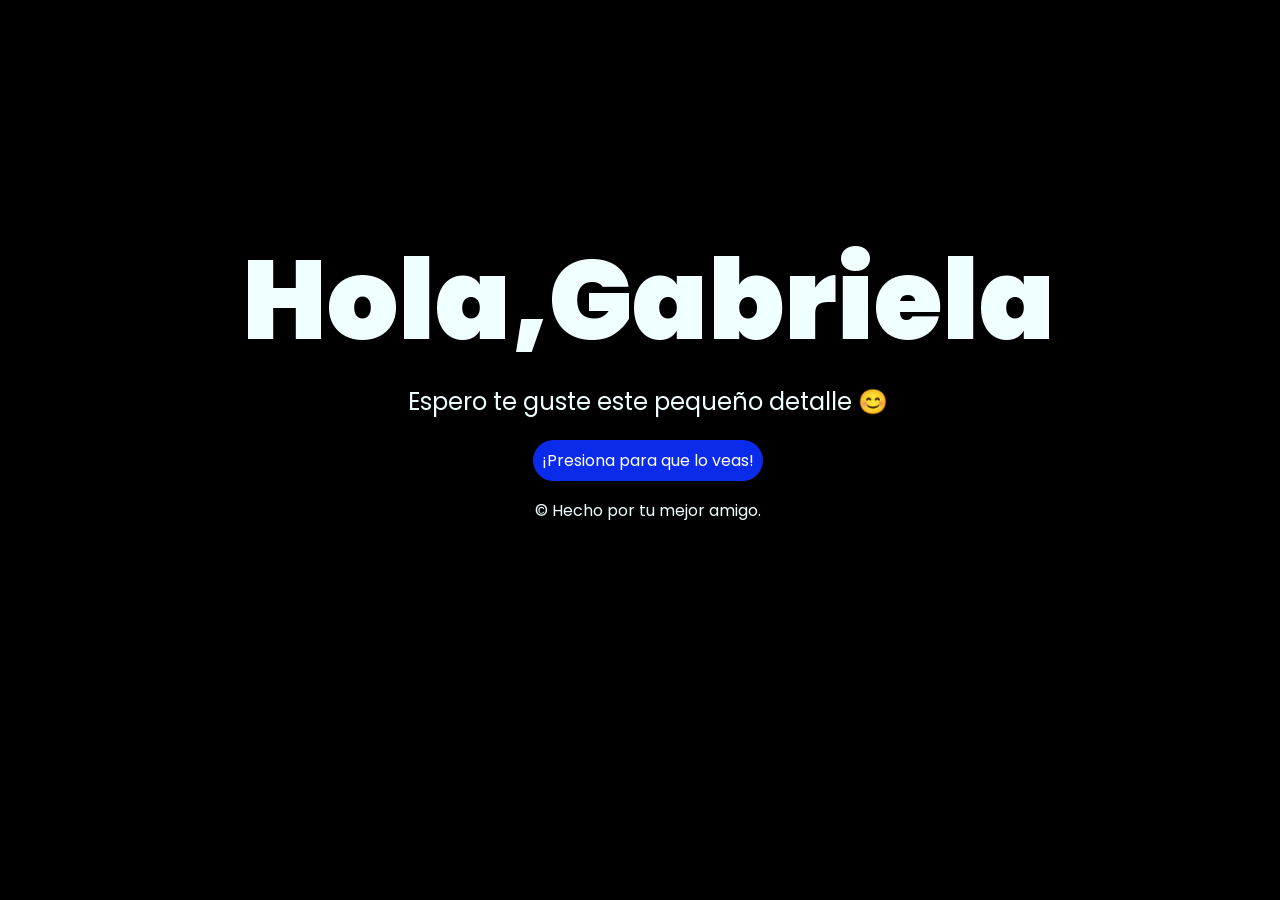
<file: index.html>
<!DOCTYPE html>
<html lang="es">

<head>
    <meta charset="UTF-8">
    <meta http-equiv="X-UA-Compatible" content="IE=edge">
    <meta name="viewport" content="width=device-width, initial-scale=1.0">
    <link rel="stylesheet" href="css/style.css">
    <link rel="icon" href="img/flowers.png" type="image/x-icon">
    <title>Flowers</title>
</head>

<body>
    <div class="greetings">
        <span>H</span>
        <span>o</span>
        <span>l</span>
        <span>a</span>
        <span>,</span>
        <span>G</span>
        <span>a</span>
        <span>b</span>
        <span>r</span>
        <span>i</span>
        <span>e</span>
        <span>l</span>
        <span>a</span>
    </div>
    <div class="description">
        <span>Espero te guste este pequeño detalle 😊</span>
    </div>
    <div class="button">
        <button class="botones">
            <a href="flower.html" style="color: #fff;">¡Presiona para que lo veas!</a>
        </button>
    </div>

    <!-- Créditos -->
    <div class="credits">
        <p>&copy; Hecho por tu mejor amigo.</p>
    </div>
</body>

</html>
</file>
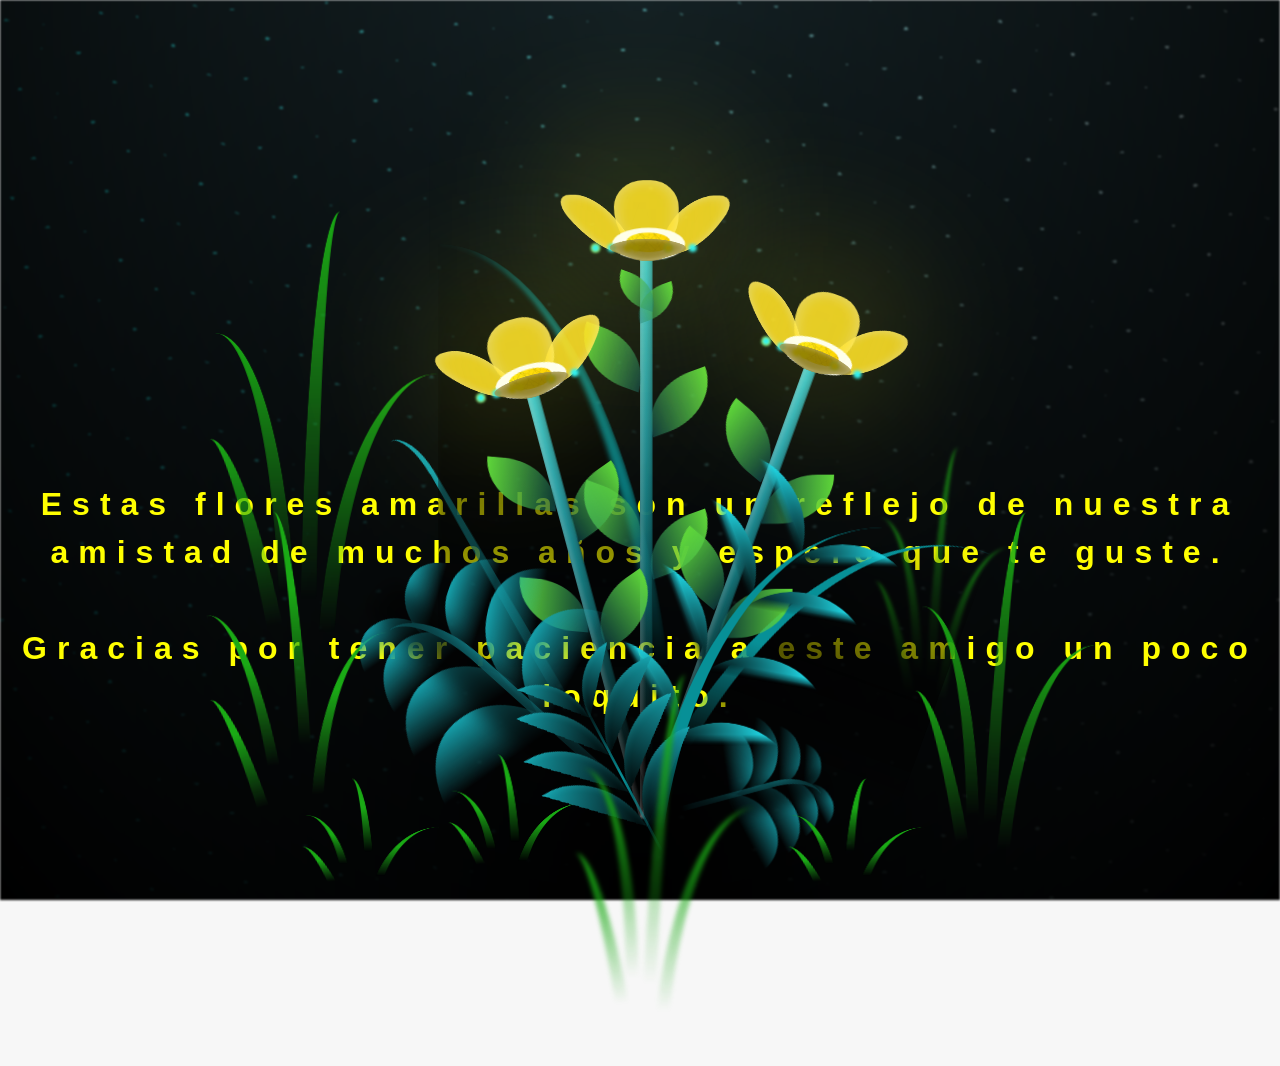
<file: flower.html>
<!DOCTYPE html>
<html lang="es">
  <head>
    <meta charset="UTF-8" />
    <meta http-equiv="X-UA-Compatible" content="IE=edge" />
    <meta name="viewport" content="width=device-width, initial-scale=1.0" />
    <link rel="stylesheet" href="css/main.css" />
    <link rel="icon" href="img/flowers.png" type="image/x-icon" />
    <title>Flower</title>
  </head>
  <body class="container">
    <audio src="sound/DEKKO - BFF (Official Video).mp3" autoplay></audio>
    <div id="lyrics">
    </div>
    
    <h1 class="titulo">Estas flores amarillas son un reflejo de nuestra amistad de muchos años y espero que te guste. <br> <br>
      Gracias por tener paciencia a este amigo un poco loquito.</h1>
    <div class="night"></div>
    <div class="flowers">
      <div class="flower flower--1">
        <div class="flower__leafs flower__leafs--1">
          <div class="flower__leaf flower__leaf--1"></div>
          <div class="flower__leaf flower__leaf--2"></div>
          <div class="flower__leaf flower__leaf--3"></div>
          <div class="flower__leaf flower__leaf--4"></div>
          <div class="flower__white-circle"></div>

          <div class="flower__light flower__light--1"></div>
          <div class="flower__light flower__light--2"></div>
          <div class="flower__light flower__light--3"></div>
          <div class="flower__light flower__light--4"></div>
          <div class="flower__light flower__light--5"></div>
          <div class="flower__light flower__light--6"></div>
          <div class="flower__light flower__light--7"></div>
          <div class="flower__light flower__light--8"></div>
        </div>
        <div class="flower__line">
          <div class="flower__line__leaf flower__line__leaf--1"></div>
          <div class="flower__line__leaf flower__line__leaf--2"></div>
          <div class="flower__line__leaf flower__line__leaf--3"></div>
          <div class="flower__line__leaf flower__line__leaf--4"></div>
          <div class="flower__line__leaf flower__line__leaf--5"></div>
          <div class="flower__line__leaf flower__line__leaf--6"></div>
        </div>
      </div>

      <div class="flower flower--2">
        <div class="flower__leafs flower__leafs--2">
          <div class="flower__leaf flower__leaf--1"></div>
          <div class="flower__leaf flower__leaf--2"></div>
          <div class="flower__leaf flower__leaf--3"></div>
          <div class="flower__leaf flower__leaf--4"></div>
          <div class="flower__white-circle"></div>

          <div class="flower__light flower__light--1"></div>
          <div class="flower__light flower__light--2"></div>
          <div class="flower__light flower__light--3"></div>
          <div class="flower__light flower__light--4"></div>
          <div class="flower__light flower__light--5"></div>
          <div class="flower__light flower__light--6"></div>
          <div class="flower__light flower__light--7"></div>
          <div class="flower__light flower__light--8"></div>
        </div>
        <div class="flower__line">
          <div class="flower__line__leaf flower__line__leaf--1"></div>
          <div class="flower__line__leaf flower__line__leaf--2"></div>
          <div class="flower__line__leaf flower__line__leaf--3"></div>
          <div class="flower__line__leaf flower__line__leaf--4"></div>
        </div>
      </div>

      <div class="flower flower--3">
        <div class="flower__leafs flower__leafs--3">
          <div class="flower__leaf flower__leaf--1"></div>
          <div class="flower__leaf flower__leaf--2"></div>
          <div class="flower__leaf flower__leaf--3"></div>
          <div class="flower__leaf flower__leaf--4"></div>
          <div class="flower__white-circle"></div>

          <div class="flower__light flower__light--1"></div>
          <div class="flower__light flower__light--2"></div>
          <div class="flower__light flower__light--3"></div>
          <div class="flower__light flower__light--4"></div>
          <div class="flower__light flower__light--5"></div>
          <div class="flower__light flower__light--6"></div>
          <div class="flower__light flower__light--7"></div>
          <div class="flower__light flower__light--8"></div>
        </div>
        <div class="flower__line">
          <div class="flower__line__leaf flower__line__leaf--1"></div>
          <div class="flower__line__leaf flower__line__leaf--2"></div>
          <div class="flower__line__leaf flower__line__leaf--3"></div>
          <div class="flower__line__leaf flower__line__leaf--4"></div>
        </div>
      </div>

      <div class="grow-ans" style="--d: 1.2s">
        <div class="flower__g-long">
          <div class="flower__g-long__top"></div>
          <div class="flower__g-long__bottom"></div>
        </div>
      </div>

      <div class="growing-grass">
        <div class="flower__grass flower__grass--1">
          <div class="flower__grass--top"></div>
          <div class="flower__grass--bottom"></div>
          <div class="flower__grass__leaf flower__grass__leaf--1"></div>
          <div class="flower__grass__leaf flower__grass__leaf--2"></div>
          <div class="flower__grass__leaf flower__grass__leaf--3"></div>
          <div class="flower__grass__leaf flower__grass__leaf--4"></div>
          <div class="flower__grass__leaf flower__grass__leaf--5"></div>
          <div class="flower__grass__leaf flower__grass__leaf--6"></div>
          <div class="flower__grass__leaf flower__grass__leaf--7"></div>
          <div class="flower__grass__leaf flower__grass__leaf--8"></div>
          <div class="flower__grass__overlay"></div>
        </div>
      </div>

      <div class="growing-grass">
        <div class="flower__grass flower__grass--2">
          <div class="flower__grass--top"></div>
          <div class="flower__grass--bottom"></div>
          <div class="flower__grass__leaf flower__grass__leaf--1"></div>
          <div class="flower__grass__leaf flower__grass__leaf--2"></div>
          <div class="flower__grass__leaf flower__grass__leaf--3"></div>
          <div class="flower__grass__leaf flower__grass__leaf--4"></div>
          <div class="flower__grass__leaf flower__grass__leaf--5"></div>
          <div class="flower__grass__leaf flower__grass__leaf--6"></div>
          <div class="flower__grass__leaf flower__grass__leaf--7"></div>
          <div class="flower__grass__leaf flower__grass__leaf--8"></div>
          <div class="flower__grass__overlay"></div>
        </div>
      </div>

      <div class="grow-ans" style="--d: 2.4s">
        <div class="flower__g-right flower__g-right--1">
          <div class="leaf"></div>
        </div>
      </div>

      <div class="grow-ans" style="--d: 2.8s">
        <div class="flower__g-right flower__g-right--2">
          <div class="leaf"></div>
        </div>
      </div>

      <div class="grow-ans" style="--d: 2.8s">
        <div class="flower__g-front">
          <div
            class="flower__g-front__leaf-wrapper flower__g-front__leaf-wrapper--1"
          >
            <div class="flower__g-front__leaf"></div>
          </div>
          <div
            class="flower__g-front__leaf-wrapper flower__g-front__leaf-wrapper--2"
          >
            <div class="flower__g-front__leaf"></div>
          </div>
          <div
            class="flower__g-front__leaf-wrapper flower__g-front__leaf-wrapper--3"
          >
            <div class="flower__g-front__leaf"></div>
          </div>
          <div
            class="flower__g-front__leaf-wrapper flower__g-front__leaf-wrapper--4"
          >
            <div class="flower__g-front__leaf"></div>
          </div>
          <div
            class="flower__g-front__leaf-wrapper flower__g-front__leaf-wrapper--5"
          >
            <div class="flower__g-front__leaf"></div>
          </div>
          <div
            class="flower__g-front__leaf-wrapper flower__g-front__leaf-wrapper--6"
          >
            <div class="flower__g-front__leaf"></div>
          </div>
          <div
            class="flower__g-front__leaf-wrapper flower__g-front__leaf-wrapper--7"
          >
            <div class="flower__g-front__leaf"></div>
          </div>
          <div
            class="flower__g-front__leaf-wrapper flower__g-front__leaf-wrapper--8"
          >
            <div class="flower__g-front__leaf"></div>
          </div>
          <div class="flower__g-front__line"></div>
        </div>
      </div>

      <div class="grow-ans" style="--d: 3.2s">
        <div class="flower__g-fr">
          <div class="leaf"></div>
          <div class="flower__g-fr__leaf flower__g-fr__leaf--1"></div>
          <div class="flower__g-fr__leaf flower__g-fr__leaf--2"></div>
          <div class="flower__g-fr__leaf flower__g-fr__leaf--3"></div>
          <div class="flower__g-fr__leaf flower__g-fr__leaf--4"></div>
          <div class="flower__g-fr__leaf flower__g-fr__leaf--5"></div>
          <div class="flower__g-fr__leaf flower__g-fr__leaf--6"></div>
          <div class="flower__g-fr__leaf flower__g-fr__leaf--7"></div>
          <div class="flower__g-fr__leaf flower__g-fr__leaf--8"></div>
        </div>
      </div>

      <div class="long-g long-g--0">
        <div class="grow-ans" style="--d: 3s">
          <div class="leaf leaf--0"></div>
        </div>
        <div class="grow-ans" style="--d: 2.2s">
          <div class="leaf leaf--1"></div>
        </div>
        <div class="grow-ans" style="--d: 3.4s">
          <div class="leaf leaf--2"></div>
        </div>
        <div class="grow-ans" style="--d: 3.6s">
          <div class="leaf leaf--3"></div>
        </div>
      </div>

      <div class="long-g long-g--1">
        <div class="grow-ans" style="--d: 3.6s">
          <div class="leaf leaf--0"></div>
        </div>
        <div class="grow-ans" style="--d: 3.8s">
          <div class="leaf leaf--1"></div>
        </div>
        <div class="grow-ans" style="--d: 4s">
          <div class="leaf leaf--2"></div>
        </div>
        <div class="grow-ans" style="--d: 4.2s">
          <div class="leaf leaf--3"></div>
        </div>
      </div>

      <div class="long-g long-g--2">
        <div class="grow-ans" style="--d: 4s">
          <div class="leaf leaf--0"></div>
        </div>
        <div class="grow-ans" style="--d: 4.2s">
          <div class="leaf leaf--1"></div>
        </div>
        <div class="grow-ans" style="--d: 4.4s">
          <div class="leaf leaf--2"></div>
        </div>
        <div class="grow-ans" style="--d: 4.6s">
          <div class="leaf leaf--3"></div>
        </div>
      </div>

      <div class="long-g long-g--3">
        <div class="grow-ans" style="--d: 4s">
          <div class="leaf leaf--0"></div>
        </div>
        <div class="grow-ans" style="--d: 4.2s">
          <div class="leaf leaf--1"></div>
        </div>
        <div class="grow-ans" style="--d: 3s">
          <div class="leaf leaf--2"></div>
        </div>
        <div class="grow-ans" style="--d: 3.6s">
          <div class="leaf leaf--3"></div>
        </div>
      </div>

      <div class="long-g long-g--4">
        <div class="grow-ans" style="--d: 4s">
          <div class="leaf leaf--0"></div>
        </div>
        <div class="grow-ans" style="--d: 4.2s">
          <div class="leaf leaf--1"></div>
        </div>
        <div class="grow-ans" style="--d: 3s">
          <div class="leaf leaf--2"></div>
        </div>
        <div class="grow-ans" style="--d: 3.6s">
          <div class="leaf leaf--3"></div>
        </div>
      </div>

      <div class="long-g long-g--5">
        <div class="grow-ans" style="--d: 4s">
          <div class="leaf leaf--0"></div>
        </div>
        <div class="grow-ans" style="--d: 4.2s">
          <div class="leaf leaf--1"></div>
        </div>
        <div class="grow-ans" style="--d: 3s">
          <div class="leaf leaf--2"></div>
        </div>
        <div class="grow-ans" style="--d: 3.6s">
          <div class="leaf leaf--3"></div>
        </div>
      </div>

      <div class="long-g long-g--6">
        <div class="grow-ans" style="--d: 4.2s">
          <div class="leaf leaf--0"></div>
        </div>
        <div class="grow-ans" style="--d: 4.4s">
          <div class="leaf leaf--1"></div>
        </div>
        <div class="grow-ans" style="--d: 4.6s">
          <div class="leaf leaf--2"></div>
        </div>
        <div class="grow-ans" style="--d: 4.8s">
          <div class="leaf leaf--3"></div>
        </div>
      </div>

      <div class="long-g long-g--7">
        <div class="grow-ans" style="--d: 3s">
          <div class="leaf leaf--0"></div>
        </div>
        <div class="grow-ans" style="--d: 3.2s">
          <div class="leaf leaf--1"></div>
        </div>
        <div class="grow-ans" style="--d: 3.5s">
          <div class="leaf leaf--2"></div>
        </div>
        <div class="grow-ans" style="--d: 3.6s">
          <div class="leaf leaf--3"></div>
        </div>
      </div>
    </div>
    <script src="anim.js"></script>
    <script src="main.js"></script>
    
  </body>
</html>
</file>
<file: css/style.css>
@import url('https://fonts.googleapis.com/css2?family=Poppins:ital,wght@0,500;1,900&display=swap');
*{
    font-family: 'Poppins',cursive;
}
body{
    color: azure;
    width: 100%;
    height: 82vh;
    display: flex;
    flex-direction: column;
    align-items: center;
    justify-content: center;
    background-color: black;
    /* padding-top: -30; */
}

.botones{
    padding: 9px;
    border-radius: 80px;
    background-color: transparent;
    border: none;
}

.botones a{
    background-color: #0a2be9;
    padding: 9px;
    border-radius: 80px;
    -webkit-border-radius: 80px;
    -moz-border-radius: 80px;
    -ms-border-radius: 80px;
    -o-border-radius: 80px;

}

.botones a:focus{
    background-color: rgb(50, 194, 194);
}

.greetings {
    font-size: 7rem;
    font-weight: 900;
    display: flex;
}

.greetings > span {
    animation: glow 2.5s ease-in-out infinite;
    display: inline-block;
}

@keyframes glow {
    0%, 100% {
        color: #fff;
        text-shadow: 0 0 12px #39c6d6, 0 0 50px #39c6d6, 0 0 100px #39c6d6;
    }
    10%, 90% {
        color: #111;
        text-shadow: none;
    }
}

/* Aplicar retrasos de animación a cada letra */
.greetings > span:nth-child(1) {
    animation-delay: 0s;
}
.greetings > span:nth-child(2) {
    animation-delay: 0.2s;
}
.greetings > span:nth-child(3) {
    animation-delay: 0.4s;
}
.greetings > span:nth-child(4) {
    animation-delay: 0.6s;
}
.greetings > span:nth-child(5) {
    animation-delay: 0.8s;
}
.greetings > span:nth-child(6) {
    animation-delay: 1s;
}
.greetings > span:nth-child(7) {
    animation-delay: 1.2s;
}
.greetings > span:nth-child(8) {
    animation-delay: 1.4s;
}
.greetings > span:nth-child(9) {
    animation-delay: 1.6s;
}
.greetings > span:nth-child(10) {
    animation-delay: 1.8s;
}
.greetings > span:nth-child(11) {
    animation-delay: 2s;
}
.greetings > span:nth-child(12) {
    animation-delay: 2.2s;
}
.greetings > span:nth-child(13) {
    animation-delay: 2.4s;
}
.greetings > span:nth-child(14) {
    animation-delay: 2.6s;
}
.greetings > span:nth-child(15) {
    animation-delay: 2.8s;
}

.description{
    font-size: 1.5rem;
    margin-bottom: 20px;
}

.button a{
    text-decoration: none;
    font-size: 1rem;
    color: #111;
}

@media screen and (max-width:574px){
    .greetings{
        display: block;
        font-size: 4rem;
        font-weight: 800;
        text-align: center;
    }
    .description{
        font-size: 2rem;
    }
    
    .button a{
        font-size: 1rem;
    }
}
</file>
<file: css/main.css>
*,
*::after,
*::before {
  padding: 0;
  margin: 0;
  box-sizing: border-box;
}

:root {
  --dark-color: #000;
}

body {
  display: flex;
  align-items: flex-end;
  justify-content: center;
  min-height: 100vh;
  background-color: var(--dark-color);
  overflow: hidden;
  perspective: 1000px;
}

#lyrics {
  font-size: 28px;
  font-family: "Franklin Gothic Medium", "Arial Narrow", Arial, sans-serif;
  color: white;
  position: absolute;
  margin-bottom: 20%;
  z-index: 1;
  font-weight: bold;
  letter-spacing: 4px;
}
@media only screen and (max-width: 600px) {
  /* Estilos específicos para dispositivos con un ancho máximo de 600px */
  #lyrics {
      font-size: 14px; /* Reduce el tamaño del texto para dispositivos más pequeños */
      margin-bottom: 530px;
      letter-spacing: 3px;
  }

}
.titulo {
  margin-bottom: 180px;
  font-family: "Arial Narrow", Arial, sans-serif;
  color: yellow;
  position: absolute;
  font-weight: bold;
  letter-spacing: 10px;
  opacity: 0;
  animation: fadeIn 3s ease-in-out forwards;
  text-align: center;
}
@keyframes fadeIn {
  from {
    opacity: 0;
  }
  to {
    opacity: 1;
  }
}

.night {
  z-index: -1;
  position: absolute;
  left: 50%;
  top: 0;
  transform: translateX(-50%);
  width: 100%;
  height: 100%;
  filter: blur(0.1vmin);
  background-image: radial-gradient(
      ellipse at top,
      transparent 0%,
      var(--dark-color)
    ),
    radial-gradient(
      ellipse at bottom,
      var(--dark-color),
      rgba(145, 233, 255, 0.2)
    ),
    repeating-linear-gradient(
      220deg,
      rgb(0, 0, 0) 0px,
      rgb(0, 0, 0) 19px,
      transparent 19px,
      transparent 22px
    ),
    repeating-linear-gradient(
      189deg,
      rgb(0, 0, 0) 0px,
      rgb(0, 0, 0) 19px,
      transparent 19px,
      transparent 22px
    ),
    repeating-linear-gradient(
      148deg,
      rgb(0, 0, 0) 0px,
      rgb(0, 0, 0) 19px,
      transparent 19px,
      transparent 22px
    ),
    linear-gradient(90deg, rgb(0, 255, 250), rgb(240, 240, 240));
}

.flowers {
  position: relative;
  transform: scale(0.9);
  /*margin-bottom: 100px;
  */
}

@media only screen and (max-width: 600px) {
  /* Estilos específicos para dispositivos con un ancho máximo de 600px */
.flowers {
      font-size: 14px;
      margin-bottom: 35%;
      letter-spacing: 3px;
      transform: scale(1.0);
}

}

.flower {
  position: absolute;
  bottom: 10vmin;
  transform-origin: bottom center;
  z-index: 10;
  --fl-speed: 0.8s;
}
.flower--1 {
  -webkit-animation: moving-flower-1 4s linear infinite;
  animation: moving-flower-1 4s linear infinite;
}
.flower--1 .flower__line {
  height: 70vmin;
  -webkit-animation-delay: 0.3s;
  animation-delay: 0.3s;
}
.flower--1 .flower__line__leaf--1 {
  -webkit-animation: blooming-leaf-right var(--fl-speed) 1.6s backwards;
  animation: blooming-leaf-right var(--fl-speed) 1.6s backwards;
}
.flower--1 .flower__line__leaf--2 {
  -webkit-animation: blooming-leaf-right var(--fl-speed) 1.4s backwards;
  animation: blooming-leaf-right var(--fl-speed) 1.4s backwards;
}
.flower--1 .flower__line__leaf--3 {
  -webkit-animation: blooming-leaf-left var(--fl-speed) 1.2s backwards;
  animation: blooming-leaf-left var(--fl-speed) 1.2s backwards;
}
.flower--1 .flower__line__leaf--4 {
  -webkit-animation: blooming-leaf-left var(--fl-speed) 1s backwards;
  animation: blooming-leaf-left var(--fl-speed) 1s backwards;
}
.flower--1 .flower__line__leaf--5 {
  -webkit-animation: blooming-leaf-right var(--fl-speed) 1.8s backwards;
  animation: blooming-leaf-right var(--fl-speed) 1.8s backwards;
}
.flower--1 .flower__line__leaf--6 {
  -webkit-animation: blooming-leaf-left var(--fl-speed) 2s backwards;
  animation: blooming-leaf-left var(--fl-speed) 2s backwards;
}
.flower--2 {
  left: 50%;
  transform: rotate(20deg);
  -webkit-animation: moving-flower-2 4s linear infinite;
  animation: moving-flower-2 4s linear infinite;
}
.flower--2 .flower__line {
  height: 60vmin;
  -webkit-animation-delay: 0.6s;
  animation-delay: 0.6s;
}
.flower--2 .flower__line__leaf--1 {
  -webkit-animation: blooming-leaf-right var(--fl-speed) 1.9s backwards;
  animation: blooming-leaf-right var(--fl-speed) 1.9s backwards;
}
.flower--2 .flower__line__leaf--2 {
  -webkit-animation: blooming-leaf-right var(--fl-speed) 1.7s backwards;
  animation: blooming-leaf-right var(--fl-speed) 1.7s backwards;
}
.flower--2 .flower__line__leaf--3 {
  -webkit-animation: blooming-leaf-left var(--fl-speed) 1.5s backwards;
  animation: blooming-leaf-left var(--fl-speed) 1.5s backwards;
}
.flower--2 .flower__line__leaf--4 {
  -webkit-animation: blooming-leaf-left var(--fl-speed) 1.3s backwards;
  animation: blooming-leaf-left var(--fl-speed) 1.3s backwards;
}
.flower--3 {
  left: 50%;
  transform: rotate(-15deg);
  -webkit-animation: moving-flower-3 4s linear infinite;
  animation: moving-flower-3 4s linear infinite;
}
.flower--3 .flower__line {
  -webkit-animation-delay: 0.9s;
  animation-delay: 0.9s;
}
.flower--3 .flower__line__leaf--1 {
  -webkit-animation: blooming-leaf-right var(--fl-speed) 2.5s backwards;
  animation: blooming-leaf-right var(--fl-speed) 2.5s backwards;
}
.flower--3 .flower__line__leaf--2 {
  -webkit-animation: blooming-leaf-right var(--fl-speed) 2.3s backwards;
  animation: blooming-leaf-right var(--fl-speed) 2.3s backwards;
}
.flower--3 .flower__line__leaf--3 {
  -webkit-animation: blooming-leaf-left var(--fl-speed) 2.1s backwards;
  animation: blooming-leaf-left var(--fl-speed) 2.1s backwards;
}
.flower--3 .flower__line__leaf--4 {
  -webkit-animation: blooming-leaf-left var(--fl-speed) 1.9s backwards;
  animation: blooming-leaf-left var(--fl-speed) 1.9s backwards;
}
.flower__leafs {
  position: relative;
  -webkit-animation: blooming-flower 2s backwards;
  animation: blooming-flower 2s backwards;
}
.flower__leafs--1 {
  -webkit-animation-delay: 1.1s;
  animation-delay: 1.1s;
}
.flower__leafs--2 {
  -webkit-animation-delay: 1.4s;
  animation-delay: 1.4s;
}
.flower__leafs--3 {
  -webkit-animation-delay: 1.7s;
  animation-delay: 1.7s;
}
.flower__leafs::after {
  content: "";
  position: absolute;
  left: 0;
  top: 0;
  transform: translate(-50%, -100%);
  width: 8vmin;
  height: 8vmin;
  background-color: #f9fd25;
  /* background-color: #fd2525; */
  filter: blur(10vmin);
}
.flower__leaf {
  position: absolute;
  bottom: 0;
  left: 50%;
  width: 8vmin;
  height: 11vmin;
  border-radius: 51% 49% 47% 53%/44% 45% 55% 69%;
  background-color: #253bfd;
  background-color: #fddd25;
  transform-origin: bottom center;
  opacity: 0.9;
  box-shadow: inset 0 0 2vmin rgba(255, 255, 255, 0.5);
}
.flower__leaf--1 {
  transform: translate(-10%, 1%) rotateY(40deg) rotateX(-50deg);
}
.flower__leaf--2 {
  transform: translate(-50%, -4%) rotateX(40deg);
}
.flower__leaf--3 {
  transform: translate(-90%, 0%) rotateY(45deg) rotateX(50deg);
}
.flower__leaf--4 {
  width: 8vmin;
  height: 8vmin;
  transform-origin: bottom left;
  border-radius: 4vmin 10vmin 4vmin 4vmin;
  transform: translate(0%, 18%) rotateX(70deg) rotate(-43deg);
  background-color: #7c6901;
  z-index: 1;
  opacity: 0.8;
}
.flower__white-circle {
  position: absolute;
  left: -3.5vmin;
  top: -3vmin;
  width: 9vmin;
  height: 4vmin;
  border-radius: 50%;
  background-color: #fff;
}
.flower__white-circle::after {
  content: "";
  position: absolute;
  left: 50%;
  top: 45%;
  transform: translate(-50%, -50%);
  width: 60%;
  height: 60%;
  border-radius: inherit;
  background-image: repeating-linear-gradient(
      135deg,
      rgba(0, 0, 0, 0.03) 0px,
      rgba(0, 0, 0, 0.03) 1px,
      transparent 1px,
      transparent 12px
    ),
    repeating-linear-gradient(
      45deg,
      rgba(0, 0, 0, 0.03) 0px,
      rgba(0, 0, 0, 0.03) 1px,
      transparent 1px,
      transparent 12px
    ),
    repeating-linear-gradient(
      67.5deg,
      rgba(0, 0, 0, 0.03) 0px,
      rgba(0, 0, 0, 0.03) 1px,
      transparent 1px,
      transparent 12px
    ),
    repeating-linear-gradient(
      135deg,
      rgba(0, 0, 0, 0.03) 0px,
      rgba(0, 0, 0, 0.03) 1px,
      transparent 1px,
      transparent 12px
    ),
    repeating-linear-gradient(
      45deg,
      rgba(0, 0, 0, 0.03) 0px,
      rgba(0, 0, 0, 0.03) 1px,
      transparent 1px,
      transparent 12px
    ),
    repeating-linear-gradient(
      112.5deg,
      rgba(0, 0, 0, 0.03) 0px,
      rgba(0, 0, 0, 0.03) 1px,
      transparent 1px,
      transparent 12px
    ),
    repeating-linear-gradient(
      112.5deg,
      rgba(0, 0, 0, 0.03) 0px,
      rgba(0, 0, 0, 0.03) 1px,
      transparent 1px,
      transparent 12px
    ),
    repeating-linear-gradient(
      45deg,
      rgba(0, 0, 0, 0.03) 0px,
      rgba(0, 0, 0, 0.03) 1px,
      transparent 1px,
      transparent 12px
    ),
    repeating-linear-gradient(
      22.5deg,
      rgba(0, 0, 0, 0.03) 0px,
      rgba(0, 0, 0, 0.03) 1px,
      transparent 1px,
      transparent 12px
    ),
    repeating-linear-gradient(
      45deg,
      rgba(0, 0, 0, 0.03) 0px,
      rgba(0, 0, 0, 0.03) 1px,
      transparent 1px,
      transparent 12px
    ),
    repeating-linear-gradient(
      22.5deg,
      rgba(0, 0, 0, 0.03) 0px,
      rgba(0, 0, 0, 0.03) 1px,
      transparent 1px,
      transparent 12px
    ),
    repeating-linear-gradient(
      135deg,
      rgba(0, 0, 0, 0.03) 0px,
      rgba(0, 0, 0, 0.03) 1px,
      transparent 1px,
      transparent 12px
    ),
    repeating-linear-gradient(
      157.5deg,
      rgba(0, 0, 0, 0.03) 0px,
      rgba(0, 0, 0, 0.03) 1px,
      transparent 1px,
      transparent 12px
    ),
    repeating-linear-gradient(
      67.5deg,
      rgba(0, 0, 0, 0.03) 0px,
      rgba(0, 0, 0, 0.03) 1px,
      transparent 1px,
      transparent 12px
    ),
    repeating-linear-gradient(
      67.5deg,
      rgba(0, 0, 0, 0.03) 0px,
      rgba(0, 0, 0, 0.03) 1px,
      transparent 1px,
      transparent 12px
    ),
    linear-gradient(90deg, rgb(255, 235, 18), rgb(255, 206, 0));
}
.flower__line {
  height: 55vmin;
  width: 1.5vmin;
  background-image: linear-gradient(
      to left,
      rgba(0, 0, 0, 0.2),
      transparent,
      rgba(255, 255, 255, 0.2)
    ),
    linear-gradient(to top, transparent 10%, #14757a, #39c6d6);
  box-shadow: inset 0 0 2px rgba(0, 0, 0, 0.5);
  -webkit-animation: grow-flower-tree 4s backwards;
  animation: grow-flower-tree 4s backwards;
}
.flower__line__leaf {
  --w: 7vmin;
  --h: calc(var(--w) + 2vmin);
  position: absolute;
  top: 20%;
  left: 90%;
  width: var(--w);
  height: var(--h);
  border-top-right-radius: var(--h);
  border-bottom-left-radius: var(--h);
  background-image: linear-gradient(to top, rgba(20, 117, 122, 0.4), #5ed639);
}
.flower__line__leaf--1 {
  transform: rotate(70deg) rotateY(30deg);
}
.flower__line__leaf--2 {
  top: 45%;
  transform: rotate(70deg) rotateY(30deg);
}
.flower__line__leaf--3,
.flower__line__leaf--4,
.flower__line__leaf--6 {
  border-top-right-radius: 0;
  border-bottom-left-radius: 0;
  border-top-left-radius: var(--h);
  border-bottom-right-radius: var(--h);
  left: -460%;
  top: 12%;
  transform: rotate(-70deg) rotateY(30deg);
}
.flower__line__leaf--4 {
  top: 40%;
}
.flower__line__leaf--5 {
  top: 0;
  transform-origin: left;
  transform: rotate(70deg) rotateY(30deg) scale(0.6);
}
.flower__line__leaf--6 {
  top: -2%;
  left: -450%;
  transform-origin: right;
  transform: rotate(-70deg) rotateY(30deg) scale(0.6);
}
.flower__light {
  position: absolute;
  bottom: 0vmin;
  width: 1vmin;
  height: 1vmin;
  background-color: rgb(255, 251, 0);
  border-radius: 50%;
  filter: blur(0.2vmin);
  -webkit-animation: light-ans 4s linear infinite backwards;
  animation: light-ans 4s linear infinite backwards;
}
.flower__light:nth-child(odd) {
  background-color: #23f0ff;
}
.flower__light--1 {
  left: -2vmin;
  -webkit-animation-delay: 1s;
  animation-delay: 1s;
}
.flower__light--2 {
  left: 3vmin;
  -webkit-animation-delay: 0.5s;
  animation-delay: 0.5s;
}
.flower__light--3 {
  left: -6vmin;
  -webkit-animation-delay: 0.3s;
  animation-delay: 0.3s;
}
.flower__light--4 {
  left: 6vmin;
  -webkit-animation-delay: 0.9s;
  animation-delay: 0.9s;
}
.flower__light--5 {
  left: -1vmin;
  -webkit-animation-delay: 1.5s;
  animation-delay: 1.5s;
}
.flower__light--6 {
  left: -4vmin;
  -webkit-animation-delay: 3s;
  animation-delay: 3s;
}
.flower__light--7 {
  left: 3vmin;
  -webkit-animation-delay: 2s;
  animation-delay: 2s;
}
.flower__light--8 {
  left: -6vmin;
  -webkit-animation-delay: 3.5s;
  animation-delay: 3.5s;
}
.flower__grass {
  --c: #159faa;
  --line-w: 1.5vmin;
  position: absolute;
  bottom: 12vmin;
  left: -7vmin;
  display: flex;
  flex-direction: column;
  align-items: flex-end;
  z-index: 20;
  transform-origin: bottom center;
  transform: rotate(-48deg) rotateY(40deg);
}
.flower__grass--1 {
  -webkit-animation: moving-grass 2s linear infinite;
  animation: moving-grass 2s linear infinite;
}
.flower__grass--2 {
  left: 2vmin;
  bottom: 10vmin;
  transform: scale(0.5) rotate(75deg) rotateX(10deg) rotateY(-200deg);
  opacity: 0.8;
  z-index: 0;
  -webkit-animation: moving-grass--2 1.5s linear infinite;
  animation: moving-grass--2 1.5s linear infinite;
}
.flower__grass--top {
  width: 7vmin;
  height: 10vmin;
  border-top-right-radius: 100%;
  border-right: var(--line-w) solid var(--c);
  transform-origin: bottom center;
  transform: rotate(-2deg);
}
.flower__grass--bottom {
  margin-top: -2px;
  width: var(--line-w);
  height: 25vmin;
  background-image: linear-gradient(to top, transparent, var(--c));
}
.flower__grass__leaf {
  --size: 10vmin;
  position: absolute;
  width: calc(var(--size) * 2.1);
  height: var(--size);
  border-top-left-radius: var(--size);
  border-top-right-radius: var(--size);
  background-image: linear-gradient(
    to top,
    transparent,
    transparent 30%,
    var(--c)
  );
  z-index: 100;
}
.flower__grass__leaf--1 {
  top: -6%;
  left: 30%;
  --size: 6vmin;
  transform: rotate(-20deg);
  -webkit-animation: growing-grass-ans--1 2s 2.6s backwards;
  animation: growing-grass-ans--1 2s 2.6s backwards;
}
@-webkit-keyframes growing-grass-ans--1 {
  0% {
    transform-origin: bottom left;
    transform: rotate(-20deg) scale(0);
  }
}
@keyframes growing-grass-ans--1 {
  0% {
    transform-origin: bottom left;
    transform: rotate(-20deg) scale(0);
  }
}
.flower__grass__leaf--2 {
  top: -5%;
  left: -110%;
  --size: 6vmin;
  transform: rotate(10deg);
  -webkit-animation: growing-grass-ans--2 2s 2.4s linear backwards;
  animation: growing-grass-ans--2 2s 2.4s linear backwards;
}
@-webkit-keyframes growing-grass-ans--2 {
  0% {
    transform-origin: bottom right;
    transform: rotate(10deg) scale(0);
  }
}
@keyframes growing-grass-ans--2 {
  0% {
    transform-origin: bottom right;
    transform: rotate(10deg) scale(0);
  }
}
.flower__grass__leaf--3 {
  top: 5%;
  left: 60%;
  --size: 8vmin;
  transform: rotate(-18deg) rotateX(-20deg);
  -webkit-animation: growing-grass-ans--3 2s 2.2s linear backwards;
  animation: growing-grass-ans--3 2s 2.2s linear backwards;
}
@-webkit-keyframes growing-grass-ans--3 {
  0% {
    transform-origin: bottom left;
    transform: rotate(-18deg) rotateX(-20deg) scale(0);
  }
}
@keyframes growing-grass-ans--3 {
  0% {
    transform-origin: bottom left;
    transform: rotate(-18deg) rotateX(-20deg) scale(0);
  }
}
.flower__grass__leaf--4 {
  top: 6%;
  left: -135%;
  --size: 8vmin;
  transform: rotate(2deg);
  -webkit-animation: growing-grass-ans--4 2s 2s linear backwards;
  animation: growing-grass-ans--4 2s 2s linear backwards;
}
@-webkit-keyframes growing-grass-ans--4 {
  0% {
    transform-origin: bottom right;
    transform: rotate(2deg) scale(0);
  }
}
@keyframes growing-grass-ans--4 {
  0% {
    transform-origin: bottom right;
    transform: rotate(2deg) scale(0);
  }
}
.flower__grass__leaf--5 {
  top: 20%;
  left: 60%;
  --size: 10vmin;
  transform: rotate(-24deg) rotateX(-20deg);
  -webkit-animation: growing-grass-ans--5 2s 1.8s linear backwards;
  animation: growing-grass-ans--5 2s 1.8s linear backwards;
}
@-webkit-keyframes growing-grass-ans--5 {
  0% {
    transform-origin: bottom left;
    transform: rotate(-24deg) rotateX(-20deg) scale(0);
  }
}
@keyframes growing-grass-ans--5 {
  0% {
    transform-origin: bottom left;
    transform: rotate(-24deg) rotateX(-20deg) scale(0);
  }
}
.flower__grass__leaf--6 {
  top: 22%;
  left: -180%;
  --size: 10vmin;
  transform: rotate(10deg);
  -webkit-animation: growing-grass-ans--6 2s 1.6s linear backwards;
  animation: growing-grass-ans--6 2s 1.6s linear backwards;
}
@-webkit-keyframes growing-grass-ans--6 {
  0% {
    transform-origin: bottom right;
    transform: rotate(10deg) scale(0);
  }
}
@keyframes growing-grass-ans--6 {
  0% {
    transform-origin: bottom right;
    transform: rotate(10deg) scale(0);
  }
}
.flower__grass__leaf--7 {
  top: 39%;
  left: 70%;
  --size: 10vmin;
  transform: rotate(-10deg);
  -webkit-animation: growing-grass-ans--7 2s 1.4s linear backwards;
  animation: growing-grass-ans--7 2s 1.4s linear backwards;
}
@-webkit-keyframes growing-grass-ans--7 {
  0% {
    transform-origin: bottom left;
    transform: rotate(-10deg) scale(0);
  }
}
@keyframes growing-grass-ans--7 {
  0% {
    transform-origin: bottom left;
    transform: rotate(-10deg) scale(0);
  }
}
.flower__grass__leaf--8 {
  top: 40%;
  left: -215%;
  --size: 11vmin;
  transform: rotate(10deg);
  -webkit-animation: growing-grass-ans--8 2s 1.2s linear backwards;
  animation: growing-grass-ans--8 2s 1.2s linear backwards;
}
@-webkit-keyframes growing-grass-ans--8 {
  0% {
    transform-origin: bottom right;
    transform: rotate(10deg) scale(0);
  }
}
@keyframes growing-grass-ans--8 {
  0% {
    transform-origin: bottom right;
    transform: rotate(10deg) scale(0);
  }
}
.flower__grass__overlay {
  position: absolute;
  top: -10%;
  right: 0%;
  width: 100%;
  height: 100%;
  background-color: rgba(0, 0, 0, 0.6);
  filter: blur(1.5vmin);
  z-index: 100;
}
.flower__g-long {
  --w: 2vmin;
  --h: 6vmin;
  --c: #159faa;
  position: absolute;
  bottom: 10vmin;
  left: -3vmin;
  transform-origin: bottom center;
  transform: rotate(-30deg) rotateY(-20deg);
  display: flex;
  flex-direction: column;
  align-items: flex-end;
  -webkit-animation: flower-g-long-ans 3s linear infinite;
  animation: flower-g-long-ans 3s linear infinite;
}
@-webkit-keyframes flower-g-long-ans {
  0%,
  100% {
    transform: rotate(-30deg) rotateY(-20deg);
  }
  50% {
    transform: rotate(-32deg) rotateY(-20deg);
  }
}
@keyframes flower-g-long-ans {
  0%,
  100% {
    transform: rotate(-30deg) rotateY(-20deg);
  }
  50% {
    transform: rotate(-32deg) rotateY(-20deg);
  }
}
.flower__g-long__top {
  top: calc(var(--h) * -1);
  width: calc(var(--w) + 1vmin);
  height: var(--h);
  border-top-right-radius: 100%;
  border-right: 0.7vmin solid var(--c);
  transform: translate(-0.7vmin, 1vmin);
}
.flower__g-long__bottom {
  width: var(--w);
  height: 50vmin;
  transform-origin: bottom center;
  background-image: linear-gradient(to top, transparent 30%, var(--c));
  box-shadow: inset 0 0 2px rgba(0, 0, 0, 0.5);
  -webkit-clip-path: polygon(35% 0, 65% 1%, 100% 100%, 0% 100%);
  clip-path: polygon(35% 0, 65% 1%, 100% 100%, 0% 100%);
}
.flower__g-right {
  position: absolute;
  bottom: 6vmin;
  left: -2vmin;
  transform-origin: bottom left;
  transform: rotate(20deg);
}
.flower__g-right .leaf {
  width: 30vmin;
  height: 50vmin;
  border-top-left-radius: 100%;
  border-left: 2vmin solid #079097;
  background-image: linear-gradient(
    to bottom,
    transparent,
    var(--dark-color) 60%
  );
  -webkit-mask-image: linear-gradient(to top, transparent 30%, #079097 60%);
}
.flower__g-right--1 {
  -webkit-animation: flower-g-right-ans 2.5s linear infinite;
  animation: flower-g-right-ans 2.5s linear infinite;
}
.flower__g-right--2 {
  left: 5vmin;
  transform: rotateY(-180deg);
  -webkit-animation: flower-g-right-ans--2 3s linear infinite;
  animation: flower-g-right-ans--2 3s linear infinite;
}
.flower__g-right--2 .leaf {
  height: 75vmin;
  filter: blur(0.3vmin);
  opacity: 0.8;
}
@-webkit-keyframes flower-g-right-ans {
  0%,
  100% {
    transform: rotate(20deg);
  }
  50% {
    transform: rotate(24deg) rotateX(-20deg);
  }
}
@keyframes flower-g-right-ans {
  0%,
  100% {
    transform: rotate(20deg);
  }
  50% {
    transform: rotate(24deg) rotateX(-20deg);
  }
}
@-webkit-keyframes flower-g-right-ans--2 {
  0%,
  100% {
    transform: rotateY(-180deg) rotate(0deg) rotateX(-20deg);
  }
  50% {
    transform: rotateY(-180deg) rotate(6deg) rotateX(-20deg);
  }
}
@keyframes flower-g-right-ans--2 {
  0%,
  100% {
    transform: rotateY(-180deg) rotate(0deg) rotateX(-20deg);
  }
  50% {
    transform: rotateY(-180deg) rotate(6deg) rotateX(-20deg);
  }
}
.flower__g-front {
  position: absolute;
  bottom: 6vmin;
  left: 2.5vmin;
  z-index: 100;
  transform-origin: bottom center;
  transform: rotate(-28deg) rotateY(30deg) scale(1.04);
  -webkit-animation: flower__g-front-ans 2s linear infinite;
  animation: flower__g-front-ans 2s linear infinite;
}
@-webkit-keyframes flower__g-front-ans {
  0%,
  100% {
    transform: rotate(-28deg) rotateY(30deg) scale(1.04);
  }
  50% {
    transform: rotate(-35deg) rotateY(40deg) scale(1.04);
  }
}
@keyframes flower__g-front-ans {
  0%,
  100% {
    transform: rotate(-28deg) rotateY(30deg) scale(1.04);
  }
  50% {
    transform: rotate(-35deg) rotateY(40deg) scale(1.04);
  }
}
.flower__g-front__line {
  width: 0.3vmin;
  height: 20vmin;
  background-image: linear-gradient(
    to top,
    transparent,
    #079097,
    transparent 100%
  );
  position: relative;
}
.flower__g-front__leaf-wrapper {
  position: absolute;
  top: 0;
  left: 0;
  transform-origin: bottom left;
  transform: rotate(10deg);
}
.flower__g-front__leaf-wrapper:nth-child(even) {
  left: 0vmin;
  transform: rotateY(-180deg) rotate(5deg);
  -webkit-animation: flower__g-front__leaf-left-ans 1s ease-in backwards;
  animation: flower__g-front__leaf-left-ans 1s ease-in backwards;
}
.flower__g-front__leaf-wrapper:nth-child(odd) {
  -webkit-animation: flower__g-front__leaf-ans 1s ease-in backwards;
  animation: flower__g-front__leaf-ans 1s ease-in backwards;
}
.flower__g-front__leaf-wrapper--1 {
  top: -8vmin;
  transform: scale(0.7);
  -webkit-animation: flower__g-front__leaf-ans 1s 5.5s ease-in backwards !important;
  animation: flower__g-front__leaf-ans 1s 5.5s ease-in backwards !important;
}
.flower__g-front__leaf-wrapper--2 {
  top: -8vmin;
  transform: rotateY(-180deg) scale(0.7) !important;
  -webkit-animation: flower__g-front__leaf-left-ans-2 1s 4.6s ease-in backwards !important;
  animation: flower__g-front__leaf-left-ans-2 1s 4.6s ease-in backwards !important;
}
.flower__g-front__leaf-wrapper--3 {
  top: -3vmin;
  -webkit-animation: flower__g-front__leaf-ans 1s 4.6s ease-in backwards;
  animation: flower__g-front__leaf-ans 1s 4.6s ease-in backwards;
}
.flower__g-front__leaf-wrapper--4 {
  top: -3vmin;
  transform: rotateY(-180deg) scale(0.9) !important;
  -webkit-animation: flower__g-front__leaf-left-ans-2 1s 4.6s ease-in backwards !important;
  animation: flower__g-front__leaf-left-ans-2 1s 4.6s ease-in backwards !important;
}
@-webkit-keyframes flower__g-front__leaf-left-ans-2 {
  0% {
    transform: rotateY(-180deg) scale(0);
  }
}
@keyframes flower__g-front__leaf-left-ans-2 {
  0% {
    transform: rotateY(-180deg) scale(0);
  }
}
.flower__g-front__leaf-wrapper--5,
.flower__g-front__leaf-wrapper--6 {
  top: 2vmin;
}
.flower__g-front__leaf-wrapper--7,
.flower__g-front__leaf-wrapper--8 {
  top: 6.5vmin;
}
.flower__g-front__leaf-wrapper--2 {
  -webkit-animation-delay: 5.2s !important;
  animation-delay: 5.2s !important;
}
.flower__g-front__leaf-wrapper--3 {
  -webkit-animation-delay: 4.9s !important;
  animation-delay: 4.9s !important;
}
.flower__g-front__leaf-wrapper--5 {
  -webkit-animation-delay: 4.3s !important;
  animation-delay: 4.3s !important;
}
.flower__g-front__leaf-wrapper--6 {
  -webkit-animation-delay: 4.1s !important;
  animation-delay: 4.1s !important;
}
.flower__g-front__leaf-wrapper--7 {
  -webkit-animation-delay: 3.8s !important;
  animation-delay: 3.8s !important;
}
.flower__g-front__leaf-wrapper--8 {
  -webkit-animation-delay: 3.5s !important;
  animation-delay: 3.5s !important;
}
@-webkit-keyframes flower__g-front__leaf-ans {
  0% {
    transform: rotate(10deg) scale(0);
  }
}
@keyframes flower__g-front__leaf-ans {
  0% {
    transform: rotate(10deg) scale(0);
  }
}
@-webkit-keyframes flower__g-front__leaf-left-ans {
  0% {
    transform: rotateY(-180deg) rotate(5deg) scale(0);
  }
}
@keyframes flower__g-front__leaf-left-ans {
  0% {
    transform: rotateY(-180deg) rotate(5deg) scale(0);
  }
}
.flower__g-front__leaf {
  width: 10vmin;
  height: 10vmin;
  border-radius: 100% 0% 0% 100%/100% 100% 0% 0%;
  box-shadow: inset 0 2px 1vmin hsla(184deg, 97%, 58%, 0.2);
  background-image: linear-gradient(
      to bottom left,
      transparent,
      var(--dark-color)
    ),
    linear-gradient(to bottom right, #159faa 50%, transparent 50%, transparent);
  -webkit-mask-image: linear-gradient(
    to bottom right,
    #159faa 50%,
    transparent 50%,
    transparent
  );
  mask-image: linear-gradient(
    to bottom right,
    #159faa 50%,
    transparent 50%,
    transparent
  );
}
.flower__g-fr {
  position: absolute;
  bottom: -4vmin;
  left: vmin;
  transform-origin: bottom left;
  z-index: 10;
  -webkit-animation: flower__g-fr-ans 2s linear infinite;
  animation: flower__g-fr-ans 2s linear infinite;
}
@-webkit-keyframes flower__g-fr-ans {
  0%,
  100% {
    transform: rotate(2deg);
  }
  50% {
    transform: rotate(4deg);
  }
}
@keyframes flower__g-fr-ans {
  0%,
  100% {
    transform: rotate(2deg);
  }
  50% {
    transform: rotate(4deg);
  }
}
.flower__g-fr .leaf {
  width: 30vmin;
  height: 50vmin;
  border-top-left-radius: 100%;
  border-left: 2vmin solid #079097;
  -webkit-mask-image: linear-gradient(to top, transparent 25%, #079097 50%);
  position: relative;
  z-index: 1;
}
.flower__g-fr__leaf {
  position: absolute;
  top: 0;
  left: 0;
  width: 10vmin;
  height: 10vmin;
  border-radius: 100% 0% 0% 100%/100% 100% 0% 0%;
  box-shadow: inset 0 2px 1vmin hsla(184deg, 97%, 58%, 0.2);
  background-image: linear-gradient(
      to bottom left,
      transparent,
      var(--dark-color) 98%
    ),
    linear-gradient(to bottom right, #23f0ff 45%, transparent 50%, transparent);
  -webkit-mask-image: linear-gradient(
    135deg,
    #159faa 40%,
    transparent 50%,
    transparent
  );
}
.flower__g-fr__leaf--1 {
  left: 20vmin;
  transform: rotate(45deg);
  -webkit-animation: flower__g-fr-leaft-ans-1 0.5s 5.2s linear backwards;
  animation: flower__g-fr-leaft-ans-1 0.5s 5.2s linear backwards;
}
@-webkit-keyframes flower__g-fr-leaft-ans-1 {
  0% {
    transform-origin: left;
    transform: rotate(45deg) scale(0);
  }
}
@keyframes flower__g-fr-leaft-ans-1 {
  0% {
    transform-origin: left;
    transform: rotate(45deg) scale(0);
  }
}
.flower__g-fr__leaf--2 {
  left: 12vmin;
  top: -7vmin;
  transform: rotate(25deg) rotateY(-180deg);
  -webkit-animation: flower__g-fr-leaft-ans-6 0.5s 5s linear backwards;
  animation: flower__g-fr-leaft-ans-6 0.5s 5s linear backwards;
}
.flower__g-fr__leaf--3 {
  left: 15vmin;
  top: 6vmin;
  transform: rotate(55deg);
  -webkit-animation: flower__g-fr-leaft-ans-5 0.5s 4.8s linear backwards;
  animation: flower__g-fr-leaft-ans-5 0.5s 4.8s linear backwards;
}
.flower__g-fr__leaf--4 {
  left: 6vmin;
  top: -2vmin;
  transform: rotate(25deg) rotateY(-180deg);
  -webkit-animation: flower__g-fr-leaft-ans-6 0.5s 4.6s linear backwards;
  animation: flower__g-fr-leaft-ans-6 0.5s 4.6s linear backwards;
}
.flower__g-fr__leaf--5 {
  left: 10vmin;
  top: 14vmin;
  transform: rotate(55deg);
  -webkit-animation: flower__g-fr-leaft-ans-5 0.5s 4.4s linear backwards;
  animation: flower__g-fr-leaft-ans-5 0.5s 4.4s linear backwards;
}
@-webkit-keyframes flower__g-fr-leaft-ans-5 {
  0% {
    transform-origin: left;
    transform: rotate(55deg) scale(0);
  }
}
@keyframes flower__g-fr-leaft-ans-5 {
  0% {
    transform-origin: left;
    transform: rotate(55deg) scale(0);
  }
}
.flower__g-fr__leaf--6 {
  left: 0vmin;
  top: 6vmin;
  transform: rotate(25deg) rotateY(-180deg);
  -webkit-animation: flower__g-fr-leaft-ans-6 0.5s 4.2s linear backwards;
  animation: flower__g-fr-leaft-ans-6 0.5s 4.2s linear backwards;
}
@-webkit-keyframes flower__g-fr-leaft-ans-6 {
  0% {
    transform-origin: right;
    transform: rotate(25deg) rotateY(-180deg) scale(0);
  }
}
@keyframes flower__g-fr-leaft-ans-6 {
  0% {
    transform-origin: right;
    transform: rotate(25deg) rotateY(-180deg) scale(0);
  }
}
.flower__g-fr__leaf--7 {
  left: 5vmin;
  top: 22vmin;
  transform: rotate(45deg);
  -webkit-animation: flower__g-fr-leaft-ans-7 0.5s 4s linear backwards;
  animation: flower__g-fr-leaft-ans-7 0.5s 4s linear backwards;
}
@-webkit-keyframes flower__g-fr-leaft-ans-7 {
  0% {
    transform-origin: left;
    transform: rotate(45deg) scale(0);
  }
}
@keyframes flower__g-fr-leaft-ans-7 {
  0% {
    transform-origin: left;
    transform: rotate(45deg) scale(0);
  }
}
.flower__g-fr__leaf--8 {
  left: -4vmin;
  top: 15vmin;
  transform: rotate(15deg) rotateY(-180deg);
  -webkit-animation: flower__g-fr-leaft-ans-8 0.5s 3.8s linear backwards;
  animation: flower__g-fr-leaft-ans-8 0.5s 3.8s linear backwards;
}
@-webkit-keyframes flower__g-fr-leaft-ans-8 {
  0% {
    transform-origin: right;
    transform: rotate(15deg) rotateY(-180deg) scale(0);
  }
}
@keyframes flower__g-fr-leaft-ans-8 {
  0% {
    transform-origin: right;
    transform: rotate(15deg) rotateY(-180deg) scale(0);
  }
}

.long-g {
  position: absolute;
  bottom: 25vmin;
  left: -42vmin;
  transform-origin: bottom left;
}
.long-g--1 {
  bottom: 0vmin;
  transform: scale(0.8) rotate(-5deg);
}
.long-g--1 .leaf {
  -webkit-mask-image: linear-gradient(
    to top,
    transparent 40%,
    #079097 80%
  ) !important;
}
.long-g--1 .leaf--1 {
  --w: 5vmin;
  --h: 60vmin;
  left: -2vmin;
  transform: rotate(3deg) rotateY(-180deg);
}
.long-g--2,
.long-g--3 {
  bottom: -3vmin;
  left: -35vmin;
  transform-origin: center;
  transform: scale(0.6) rotateX(60deg);
}
.long-g--2 .leaf,
.long-g--3 .leaf {
  -webkit-mask-image: linear-gradient(
    to top,
    transparent 50%,
    #079097 80%
  ) !important;
}
.long-g--2 .leaf--1,
.long-g--3 .leaf--1 {
  left: -1vmin;
  transform: rotateY(-180deg);
}
.long-g--3 {
  left: -17vmin;
  bottom: 0vmin;
}
.long-g--3 .leaf {
  -webkit-mask-image: linear-gradient(
    to top,
    transparent 40%,
    #079097 80%
  ) !important;
}
.long-g--4 {
  left: 25vmin;
  bottom: -3vmin;
  transform-origin: center;
  transform: scale(0.6) rotateX(60deg);
}
.long-g--4 .leaf {
  -webkit-mask-image: linear-gradient(
    to top,
    transparent 50%,
    #079097 80%
  ) !important;
}
.long-g--5 {
  left: 42vmin;
  bottom: 0vmin;
  transform: scale(0.8) rotate(2deg);
}
.long-g--6 {
  left: 0vmin;
  bottom: -20vmin;
  z-index: 100;
  filter: blur(0.3vmin);
  transform: scale(0.8) rotate(2deg);
}
.long-g--7 {
  left: 35vmin;
  bottom: 20vmin;
  z-index: -1;
  filter: blur(0.3vmin);
  transform: scale(0.6) rotate(2deg);
  opacity: 0.7;
}
.long-g .leaf {
  --w: 15vmin;
  --h: 40vmin;
  --c: #1aaa15;
  position: absolute;
  bottom: 0;
  width: var(--w);
  height: var(--h);
  border-top-left-radius: 100%;
  border-left: 2vmin solid var(--c);
  -webkit-mask-image: linear-gradient(
    to top,
    transparent 20%,
    var(--dark-color)
  );
  transform-origin: bottom center;
}
.long-g .leaf--0 {
  left: 2vmin;
  -webkit-animation: leaf-ans-1 4s linear infinite;
  animation: leaf-ans-1 4s linear infinite;
}
.long-g .leaf--1 {
  --w: 5vmin;
  --h: 60vmin;
  -webkit-animation: leaf-ans-1 4s linear infinite;
  animation: leaf-ans-1 4s linear infinite;
}
.long-g .leaf--2 {
  --w: 10vmin;
  --h: 40vmin;
  left: -0.5vmin;
  bottom: 5vmin;
  transform-origin: bottom left;
  transform: rotateY(-180deg);
  -webkit-animation: leaf-ans-2 3s linear infinite;
  animation: leaf-ans-2 3s linear infinite;
}
.long-g .leaf--3 {
  --w: 5vmin;
  --h: 30vmin;
  left: -1vmin;
  bottom: 3.2vmin;
  transform-origin: bottom left;
  transform: rotate(-10deg) rotateY(-180deg);
  -webkit-animation: leaf-ans-3 3s linear infinite;
  animation: leaf-ans-3 3s linear infinite;
}

@-webkit-keyframes leaf-ans-1 {
  0%,
  100% {
    transform: rotate(-5deg) scale(1);
  }
  50% {
    transform: rotate(5deg) scale(1.1);
  }
}

@keyframes leaf-ans-1 {
  0%,
  100% {
    transform: rotate(-5deg) scale(1);
  }
  50% {
    transform: rotate(5deg) scale(1.1);
  }
}
@-webkit-keyframes leaf-ans-2 {
  0%,
  100% {
    transform: rotateY(-180deg) rotate(5deg);
  }
  50% {
    transform: rotateY(-180deg) rotate(0deg) scale(1.1);
  }
}
@keyframes leaf-ans-2 {
  0%,
  100% {
    transform: rotateY(-180deg) rotate(5deg);
  }
  50% {
    transform: rotateY(-180deg) rotate(0deg) scale(1.1);
  }
}
@-webkit-keyframes leaf-ans-3 {
  0%,
  100% {
    transform: rotate(-10deg) rotateY(-180deg);
  }
  50% {
    transform: rotate(-20deg) rotateY(-180deg);
  }
}
@keyframes leaf-ans-3 {
  0%,
  100% {
    transform: rotate(-10deg) rotateY(-180deg);
  }
  50% {
    transform: rotate(-20deg) rotateY(-180deg);
  }
}
.grow-ans {
  -webkit-animation: grow-ans 2s var(--d) backwards;
  animation: grow-ans 2s var(--d) backwards;
}

@-webkit-keyframes grow-ans {
  0% {
    transform: scale(0);
    opacity: 0;
  }
}

@keyframes grow-ans {
  0% {
    transform: scale(0);
    opacity: 0;
  }
}
@-webkit-keyframes light-ans {
  0% {
    opacity: 0;
    transform: translateY(0vmin);
  }
  25% {
    opacity: 1;
    transform: translateY(-5vmin) translateX(-2vmin);
  }
  50% {
    opacity: 1;
    transform: translateY(-15vmin) translateX(2vmin);
    filter: blur(0.2vmin);
  }
  75% {
    transform: translateY(-20vmin) translateX(-2vmin);
    filter: blur(0.2vmin);
  }
  100% {
    transform: translateY(-30vmin);
    opacity: 0;
    filter: blur(1vmin);
  }
}
@keyframes light-ans {
  0% {
    opacity: 0;
    transform: translateY(0vmin);
  }
  25% {
    opacity: 1;
    transform: translateY(-5vmin) translateX(-2vmin);
  }
  50% {
    opacity: 1;
    transform: translateY(-15vmin) translateX(2vmin);
    filter: blur(0.2vmin);
  }
  75% {
    transform: translateY(-20vmin) translateX(-2vmin);
    filter: blur(0.2vmin);
  }
  100% {
    transform: translateY(-30vmin);
    opacity: 0;
    filter: blur(1vmin);
  }
}
@-webkit-keyframes moving-flower-1 {
  0%,
  100% {
    transform: rotate(2deg);
  }
  50% {
    transform: rotate(-2deg);
  }
}
@keyframes moving-flower-1 {
  0%,
  100% {
    transform: rotate(2deg);
  }
  50% {
    transform: rotate(-2deg);
  }
}
@-webkit-keyframes moving-flower-2 {
  0%,
  100% {
    transform: rotate(18deg);
  }
  50% {
    transform: rotate(14deg);
  }
}
@keyframes moving-flower-2 {
  0%,
  100% {
    transform: rotate(18deg);
  }
  50% {
    transform: rotate(14deg);
  }
}
@-webkit-keyframes moving-flower-3 {
  0%,
  100% {
    transform: rotate(-18deg);
  }
  50% {
    transform: rotate(-20deg) rotateY(-10deg);
  }
}
@keyframes moving-flower-3 {
  0%,
  100% {
    transform: rotate(-18deg);
  }
  50% {
    transform: rotate(-20deg) rotateY(-10deg);
  }
}
@-webkit-keyframes blooming-leaf-right {
  0% {
    transform-origin: left;
    transform: rotate(70deg) rotateY(30deg) scale(0);
  }
}
@keyframes blooming-leaf-right {
  0% {
    transform-origin: left;
    transform: rotate(70deg) rotateY(30deg) scale(0);
  }
}
@-webkit-keyframes blooming-leaf-left {
  0% {
    transform-origin: right;
    transform: rotate(-70deg) rotateY(30deg) scale(0);
  }
}
@keyframes blooming-leaf-left {
  0% {
    transform-origin: right;
    transform: rotate(-70deg) rotateY(30deg) scale(0);
  }
}
@-webkit-keyframes grow-flower-tree {
  0% {
    height: 0;
    border-radius: 1vmin;
  }
}
@keyframes grow-flower-tree {
  0% {
    height: 0;
    border-radius: 1vmin;
  }
}
@-webkit-keyframes blooming-flower {
  0% {
    transform: scale(0);
  }
}
@keyframes blooming-flower {
  0% {
    transform: scale(0);
  }
}
@-webkit-keyframes moving-grass {
  0%,
  100% {
    transform: rotate(-48deg) rotateY(40deg);
  }
  50% {
    transform: rotate(-50deg) rotateY(40deg);
  }
}
@keyframes moving-grass {
  0%,
  100% {
    transform: rotate(-48deg) rotateY(40deg);
  }
  50% {
    transform: rotate(-50deg) rotateY(40deg);
  }
}
@-webkit-keyframes moving-grass--2 {
  0%,
  100% {
    transform: scale(0.5) rotate(75deg) rotateX(10deg) rotateY(-200deg);
  }
  50% {
    transform: scale(0.5) rotate(79deg) rotateX(10deg) rotateY(-200deg);
  }
}
@keyframes moving-grass--2 {
  0%,
  100% {
    transform: scale(0.5) rotate(75deg) rotateX(10deg) rotateY(-200deg);
  }
  50% {
    transform: scale(0.5) rotate(79deg) rotateX(10deg) rotateY(-200deg);
  }
}
.growing-grass {
  -webkit-animation: growing-grass-ans 1s 2s backwards;
  animation: growing-grass-ans 1s 2s backwards;
}

@-webkit-keyframes growing-grass-ans {
  0% {
    transform: scale(0);
  }
}

@keyframes growing-grass-ans {
  0% {
    transform: scale(0);
  }
}
.container * {
  -webkit-animation-play-state: paused !important;
  animation-play-state: paused !important;
} /*# sourceMappingURL=main.css.map */


/* Reset de estilos básicos */
body, h1, p {
  margin: 0;
  padding: 0;
}

/* Estilos generales */
body {
  font-family: 'Arial', sans-serif;
  background-color: #f7f7f7;
  color: #333;
}

.container {
  max-width: 1200px;
  margin: 0 auto;
  padding: 20px;
}

h1 {
  font-size: 2em;
  line-height: 1.5;
  margin-bottom: 20px;
}

/* Media Queries para tamaños de pantalla diferentes */
@media screen and (max-width: 600px) {
  /* Estilos para pantallas pequeñas */
  h1 {
      font-size: 1.5em;
  }
}

@media screen and (min-width: 601px) and (max-width: 1024px) {
  /* Estilos para pantallas medianas */
  h1 {
      font-size: 1.8em;
  }
}

@media screen and (min-width: 1025px) {
  /* Estilos para pantallas grandes */
  h1 {
      font-size: 2em;
  }
}

/* Agregar más estilos según sea necesario */
</file>
